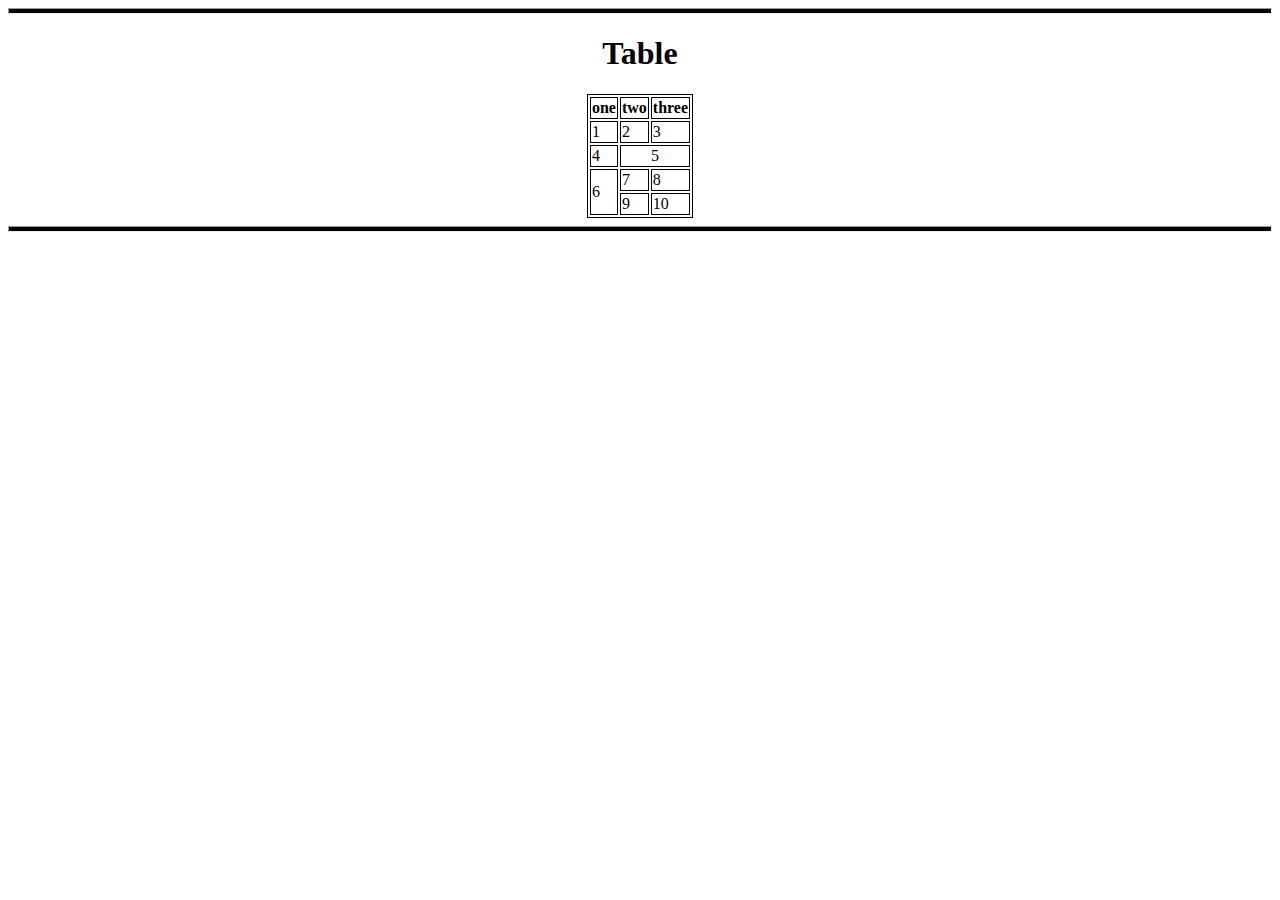
<file: HTML_2/index.html>
<html>
    <style>
        table, th, td {
          border:1px solid black;
        }
        </style>
        <body>
            <hr  style="height:4px; color:black; background-color:black">
 <h1 style="text-align:center;"> Table</h1>           
<table align="center">
    <tr>
        <th>one</th>
        <th>two</th>
        <th>three</th>
 
    </tr>
    <tr>
        <td>1</td>
        <td>2</td>
        <td>3</td>
 
    </tr>
    <tr>
        <td>4</td>
        <td colspan="2" style="text-align:center">5</td>
    </tr>
    <tr>
        <td rowspan="2">6</td>
        <td>7</td>
        <td>8</td>
     
    </tr>
    <tr>
        <td>9</td>
        <td>10</td>
    </tr>
</table>
<hr  style="height:4px; color:black; background-color:black">
</body>
</html>
</file>
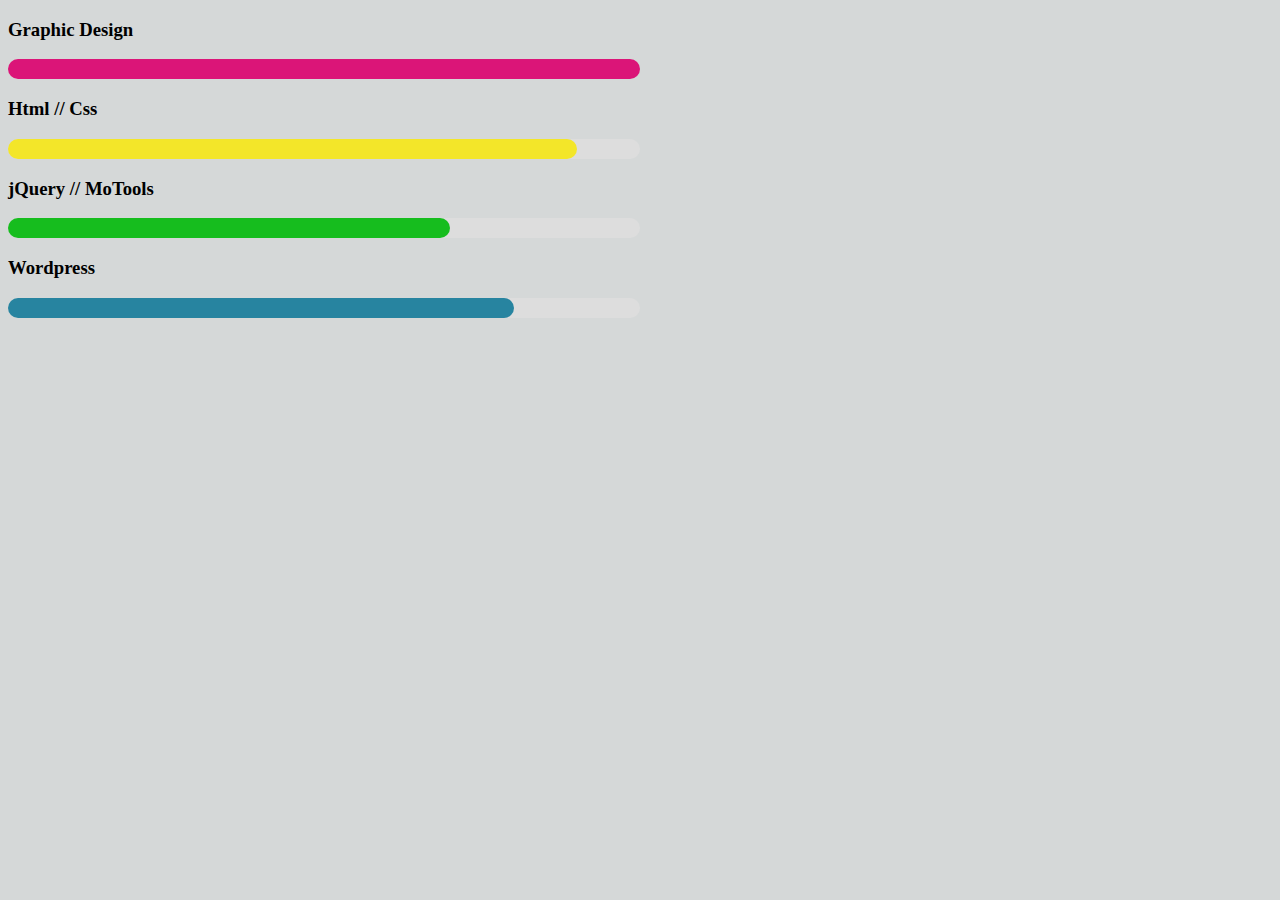
<file: HTML_1/index.html/index.html>
<!DOCTYPE html>
<html>
<head>
<meta name="viewport" content="width=device-width, initial-scale=1">
<style>
* {box-sizing: border-box}


</style>
<link rel="stylesheet" href="./style.css">
</head>
<body style="background-color:rgb(213, 216, 216); ">
    


<h3>Graphic Design</h3>
<div class="container">
  <div class="skills graphic"></div>
</div>

<h3>Html // Css</h3>
<div class="container">
  <div class="skills css"></div>
</div>

<h3>jQuery // MoTools</h3>
<div class="container">
  <div class="skills jQuery"></div>
</div>

<h3>Wordpress</h3>
<div class="container">
  <div class="skills Wordpress"></div>
</div>

</body>
</html>
</file>
<file: HTML_1/index.html/style.css>
.container {
    width: 50%;
    background-color: #ddd;
    border-radius: 25px;
  }
  
  .skills {
    padding-top: 10px;
    padding-bottom: 10px;
    color: white;
    border-radius: 25px;
    
  }
  
  .graphic {width: 100%; background-color: #db1578;}
  .css {width: 90%; background-color: #f3e629;}
  .jQuery {width: 70%; background-color: #16bd1e;}
  .Wordpress {width: 80%; background-color: #2784a0;}
</file>
